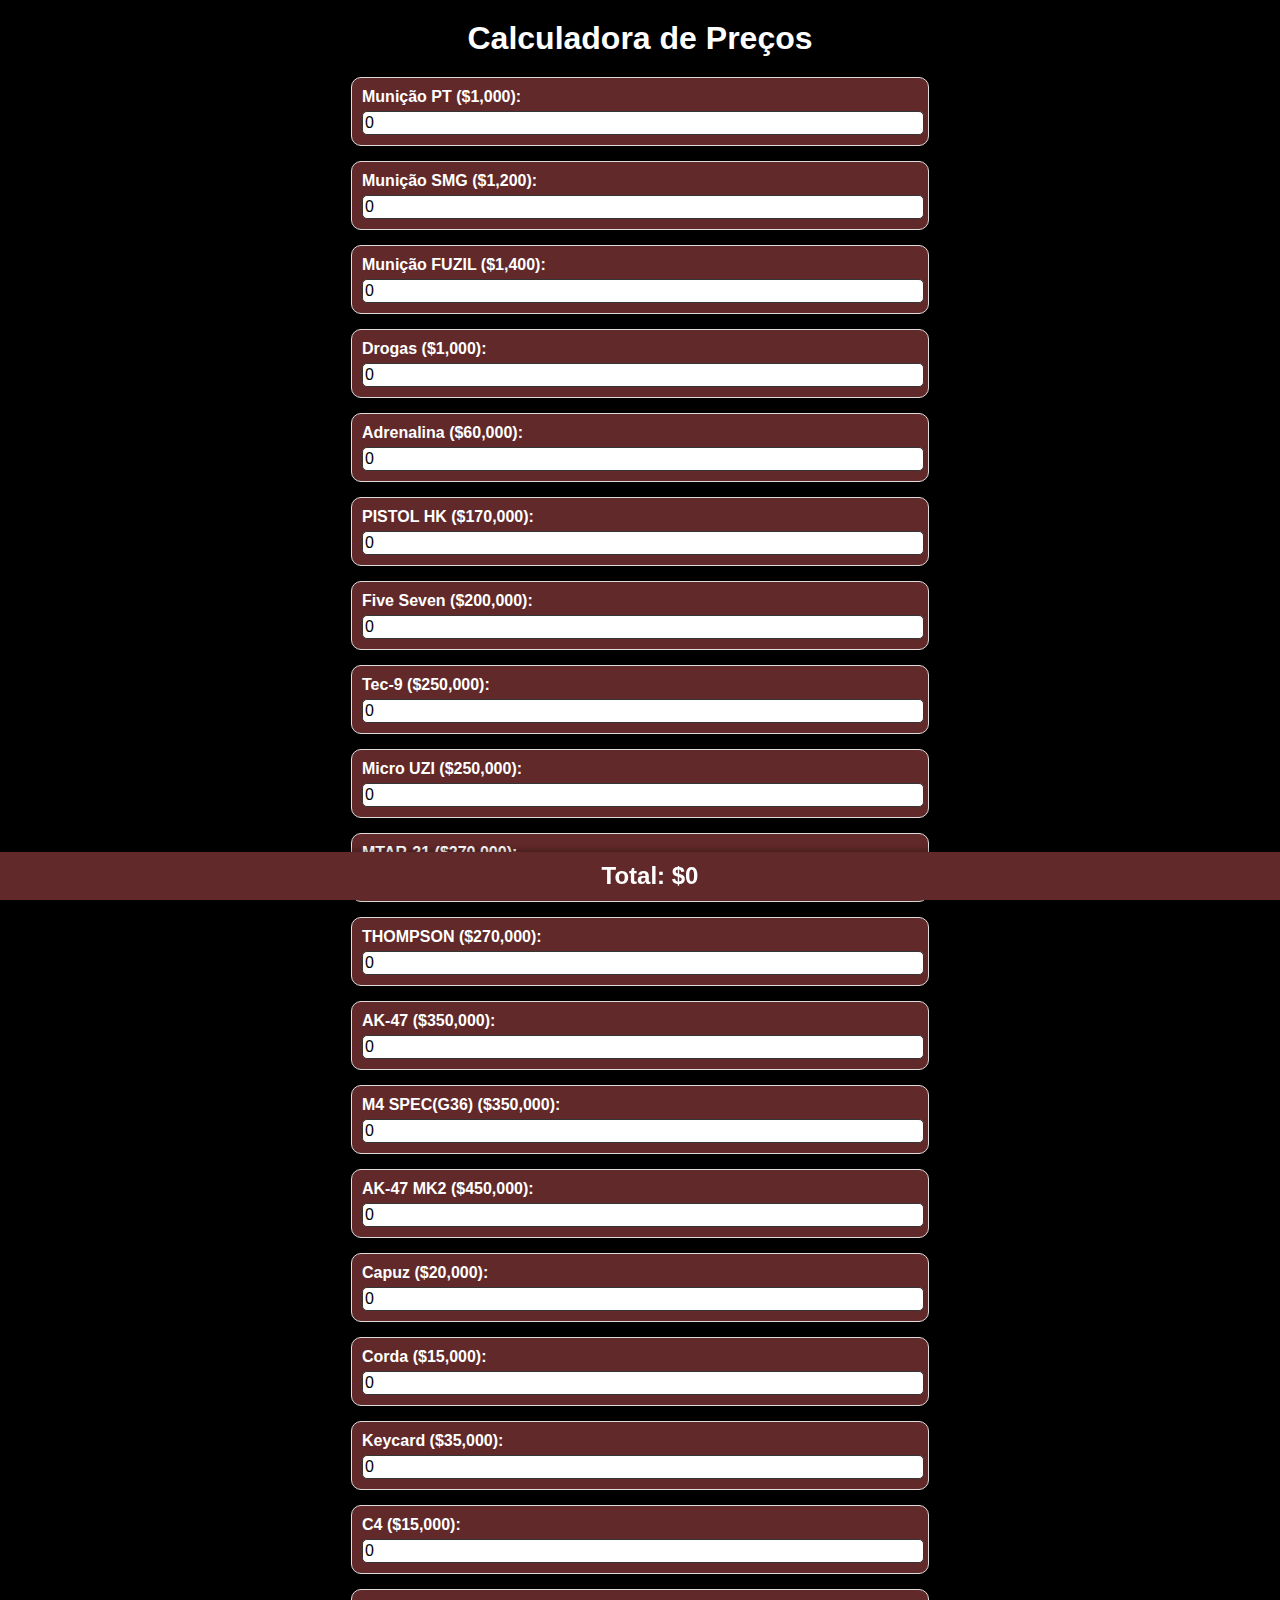
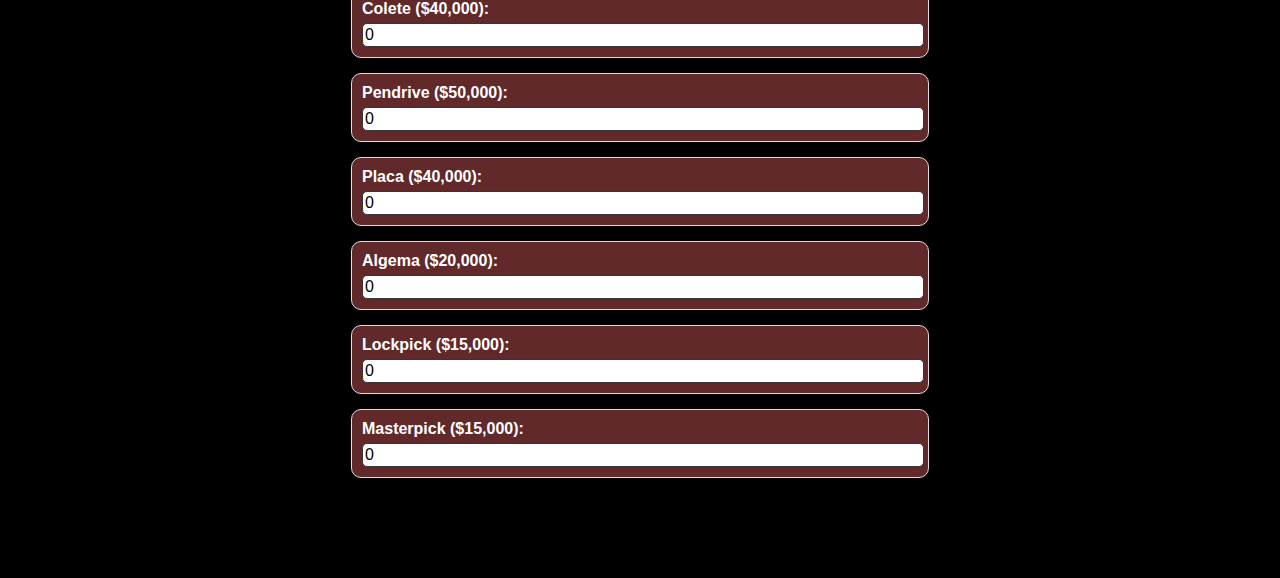
<file: index.html>
<!DOCTYPE html>
<html lang="en" translate="no">
<head>
  <meta charset="UTF-8">
  <meta name="viewport" content="width=device-width, initial-scale=1.0">
  <title>Calculadora de Preços</title>
  <link rel="stylesheet" href="style.css"> 
</head>
<body>
  <h1>Calculadora de Preços</h1>
  <div id="items"></div>
  <div id="total-container">Total: $<span id="total">0</span></div>

  <script>
    // Lista de itens e preços
    const precos = {
      "Munição PT": 1000,
      "Munição SMG": 1200,
      "Munição FUZIL": 1400,
      "Drogas": 1000,
      "Adrenalina": 60000,
      "PISTOL HK": 170000,
      "Five Seven": 200000,
      "Tec-9": 250000,
      "Micro UZI": 250000,
      "MTAR-21": 270000,
      "THOMPSON": 270000,
      "AK-47": 350000,
      "M4 SPEC(G36)": 350000,
      "AK-47 MK2": 450000,
      "Capuz": 20000,
      "Corda": 15000,
      "Keycard": 35000,
      "C4": 15000,
      "Colete": 40000,
      "Pendrive": 50000,
      "Placa": 40000,
      "Algema": 20000,
      "Lockpick": 15000,
      "Masterpick": 15000, 
    };

    // Gerar os inputs dinâmicos
    const container = document.getElementById("items");
    for (const [item, valor] of Object.entries(precos)) {
      const div = document.createElement("div");
      div.classList.add("item");
      div.innerHTML = `
        <label translate="no">${item} ($${valor.toLocaleString()}): </label>
        <input type="number" id="${item}" min="0" value="0" oninput="atualizarTotal()">
      `;
      container.appendChild(div);
    }

    // Função para calcular e atualizar o total em tempo real
    function atualizarTotal() {
      let total = 0;
      for (const [item, valor] of Object.entries(precos)) {
        const quantidade = document.getElementById(item).value;
        total += valor * quantidade;
      }
      document.getElementById("total").innerText = total.toLocaleString();
    }
  </script>
</body>
</html>
</file>
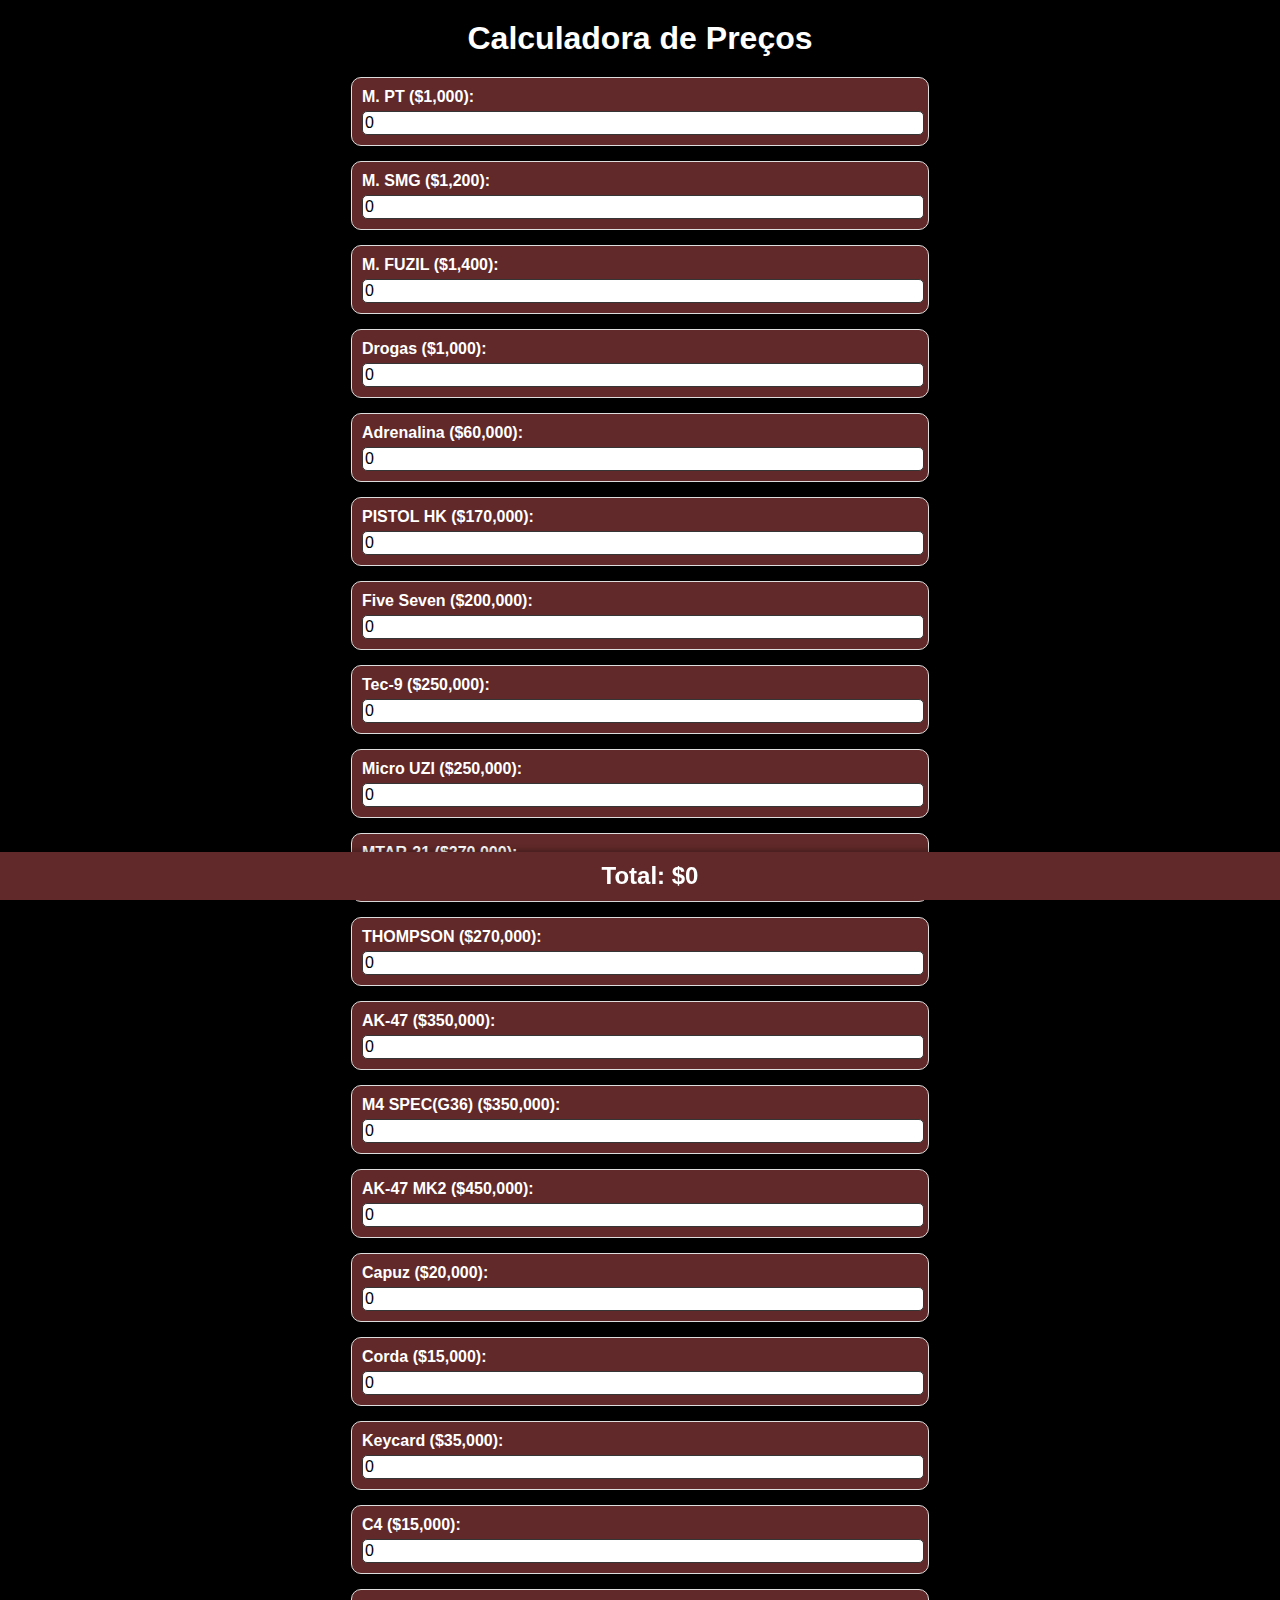
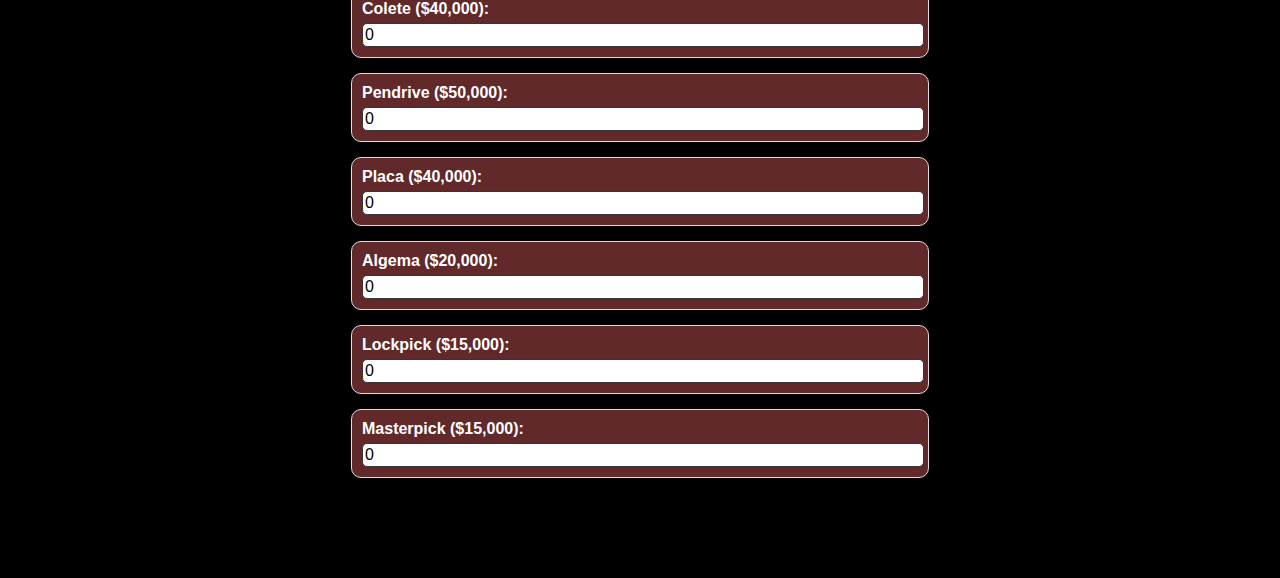
<file: Calculadora_staff.html>
<!DOCTYPE html>
<html lang="en" translate="no">
<head>
  <meta charset="UTF-8">
  <meta name="viewport" content="width=device-width, initial-scale=1.0">
  <title>Calculadora de Preços</title>
  <style>
    body {
      font-family: Arial, sans-serif;
      margin: 0;
      padding: 0;
      box-sizing: border-box;
      background-color: #000000;
    }

    h1 {
      text-align: center;
      margin: 20px 0;
      color: #ffffff;
    }

    #items {
      display: flex;
      flex-wrap: wrap;
      justify-content: center;
      gap: 15px;
      margin: 20px auto;
      max-width: 90%;
      padding-bottom: 80px; /* Espaço extra para evitar sobreposição do rodapé */
    }

    .item {
      display: flex;
      flex-direction: column;
      align-items: flex-start;
      background: #612929;
      padding: 10px;
      border: 1px solid #ddd;
      border-radius: 10px;
      box-shadow: 0 2px 5px rgba(0, 0, 0, 0.1);
      width: calc(100% / 2 - 20px); /* Responsivo */
    }

    .item label {
      font-weight: bold;
      margin-bottom: 5px;
      color: #ffffff;
    }

    .item input {
      width: 100%;
      padding: 2px;
      border: 1px solid #363535;
      border-radius: 5px;
      font-size: 1rem;
    }

    #total-container {
      position: fixed;
      bottom: 0;
      left: 0;
      width: 100%;
      background-color: #612929;
      color: #ffffff;
      text-align: center;
      font-size: 1.5rem;
      font-weight: bold;
      padding: 10px;
      box-shadow: 0 -2px 5px rgba(0, 0, 0, 0.3);
    }

    /* Responsividade para telas menores */
    @media (max-width: 600px) {
      .item {
        width: calc(100% - 20px); /* Ocupa toda a largura em telas menores */
      }

      #total-container {
        font-size: 1.25rem;
      }
    }
  </style>
</head>
<body>
  <h1>Calculadora de Preços</h1>
  <div id="items"></div>
  <div id="total-container">Total: $<span id="total">0</span></div>

  <script>
    // Lista de itens e preços
    const precos = {
      "M. PT": 1000,
      "M. SMG": 1200,
      "M. FUZIL": 1400,
      "Drogas": 1000,
      "Adrenalina": 60000,
      "PISTOL HK": 170000,
      "Five Seven": 200000,
      "Tec-9": 250000,
      "Micro UZI": 250000,
      "MTAR-21": 270000,
      "THOMPSON": 270000,
      "AK-47": 350000,
      "M4 SPEC(G36)": 350000,
      "AK-47 MK2": 450000,
      "Capuz": 20000,
      "Corda": 15000,
      "Keycard": 35000,
      "C4": 15000,
      "Colete": 40000,
      "Pendrive": 50000,
      "Placa": 40000,
      "Algema": 20000,
      "Lockpick": 15000,
      "Masterpick": 15000
    };

    // Gerar os inputs dinâmicos
    const container = document.getElementById("items");
    for (const [item, valor] of Object.entries(precos)) {
      const div = document.createElement("div");
      div.classList.add("item");
      div.innerHTML = `
        <label translate="no">${item} ($${valor.toLocaleString()}): </label>
        <input type="number" id="${item}" min="0" value="0" oninput="atualizarTotal()">
      `;
      container.appendChild(div);
    }

    // Função para calcular e atualizar o total em tempo real
    function atualizarTotal() {
      let total = 0;
      for (const [item, valor] of Object.entries(precos)) {
        const quantidade = document.getElementById(item).value;
        total += valor * quantidade;
      }
      document.getElementById("total").innerText = total.toLocaleString();
    }
  </script>
</body>
</html>
</file>
<file: style.css>
body {
    font-family: Arial, sans-serif;
    margin: 0;
    padding: 0;
    box-sizing: border-box;
    background-color: #000000;
  }
  
  h1 {
    text-align: center;
    margin: 20px 0;
    color: #ffffff;
  }
  
  #items {
    display: flex;
    flex-wrap: wrap;
    justify-content: center;
    gap: 15px;
    margin: 20px auto;
    max-width: 90%;
    padding-bottom: 80px; /* Espaço extra para evitar sobreposição do rodapé */
  }
  
  .item {
    display: flex;
    flex-direction: column;
    align-items: flex-start;
    background: #612929;
    padding: 10px;
    border: 1px solid #ddd;
    border-radius: 10px;
    box-shadow: 0 2px 5px rgba(0, 0, 0, 0.1);
    width: calc(100% / 2 - 20px); /* Responsivo */
  }
  
  .item label {
    font-weight: bold;
    margin-bottom: 5px;
    color: #ffffff;
  }
  
  .item input {
    width: 100%;
    padding: 2px;
    border: 1px solid #363535;
    border-radius: 5px;
    font-size: 1rem;
  }
  
  #total-container {
    position: fixed;
    bottom: 0;
    left: 0;
    width: 100%;
    background-color: #612929;
    color: #ffffff;
    text-align: center;
    font-size: 1.5rem;
    font-weight: bold;
    padding: 10px;
    box-shadow: 0 -2px 5px rgba(0, 0, 0, 0.3);
  }
  
  /* Responsividade para telas menores */
  @media (max-width: 600px) {
    .item {
      width: calc(100% - 20px); /* Ocupa toda a largura em telas menores */
    }
  
    #total-container {
      font-size: 1.25rem;
    }
  }
</file>
